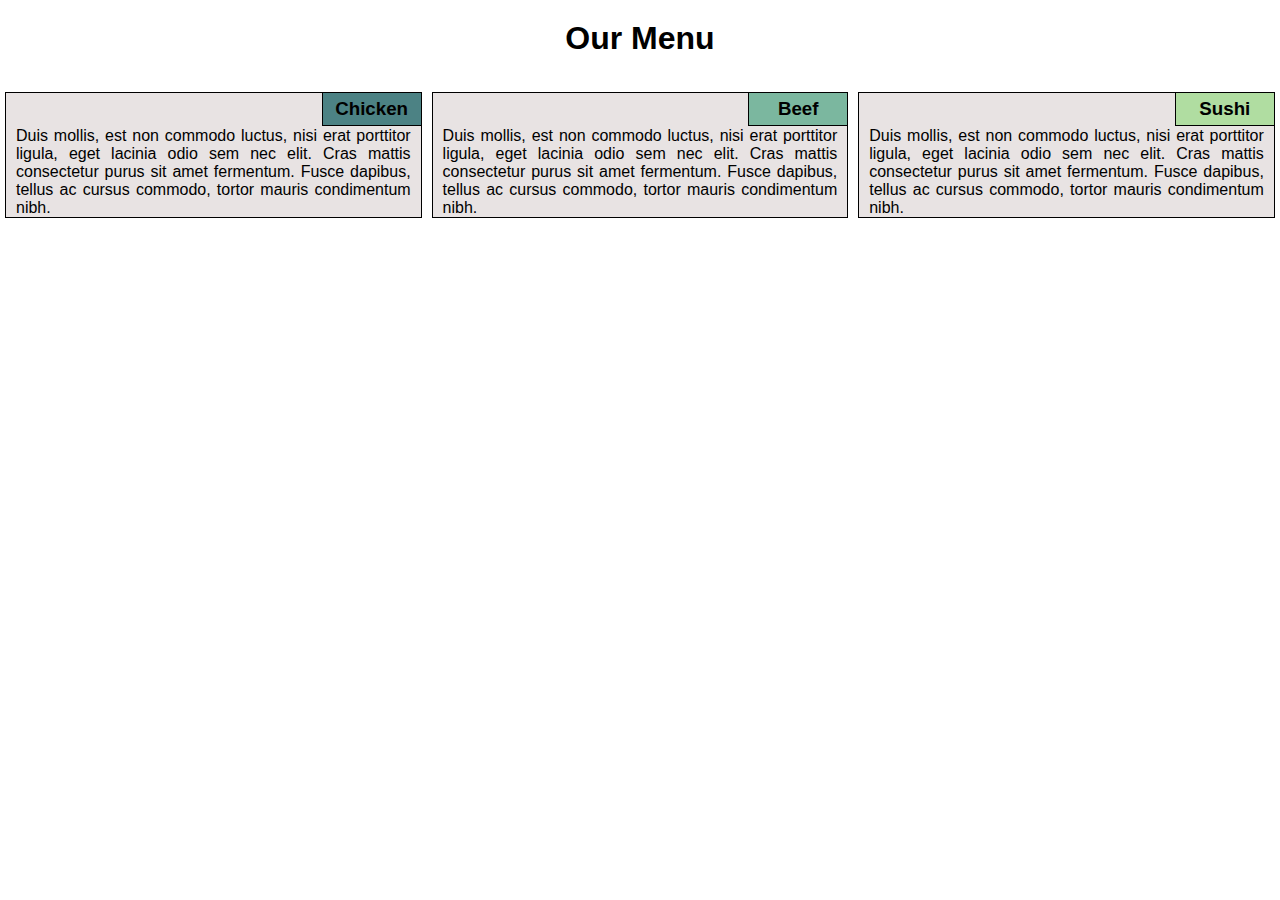
<file: mod_2_solution/index.html>
<!DOCTYPE html>

<html>
    <head>
        <meta charset="utf-8">
        <meta http-equiv="X-UA-Compatible" content="IE=edge">
        <meta name="viewport" content="width=device-width, initial-scale=1">
        <link rel="stylesheet" href="css/style.css">
        <title>Module 2 Coding Assignment</title>
    </head>
    
    <body>
    <h1> Our Menu </h1>
    
    <div class="row">
        
        <div class="col-lg-4 col-md-6 col-sm-12">
            <div id="chicken">
                <h3>Chicken</h3>
                <p>Duis mollis, est non commodo luctus, nisi erat porttitor ligula, eget lacinia odio sem nec elit. Cras mattis consectetur purus sit amet fermentum. Fusce dapibus, tellus ac cursus commodo, tortor mauris condimentum nibh.</p>
            </div>
        </div>
        
        <div class="col-lg-4 col-md-6 col-sm-12">
            <div id="beef">
                <h3>Beef</h3>
                <p>Duis mollis, est non commodo luctus, nisi erat porttitor ligula, eget lacinia odio sem nec elit. Cras mattis consectetur purus sit amet fermentum. Fusce dapibus, tellus ac cursus commodo, tortor mauris condimentum nibh.</p>
            </div>
        </div>
        
        <div class="col-lg-4 col-md-12 col-sm-12">
            <div id="sushi">
                <h3>Sushi</h3>
                <p>Duis mollis, est non commodo luctus, nisi erat porttitor ligula, eget lacinia odio sem nec elit. Cras mattis consectetur purus sit amet fermentum. Fusce dapibus, tellus ac cursus commodo, tortor mauris condimentum nibh.</p>
            </div>
        </div>
        
    </div>
    
    </body>
</file>
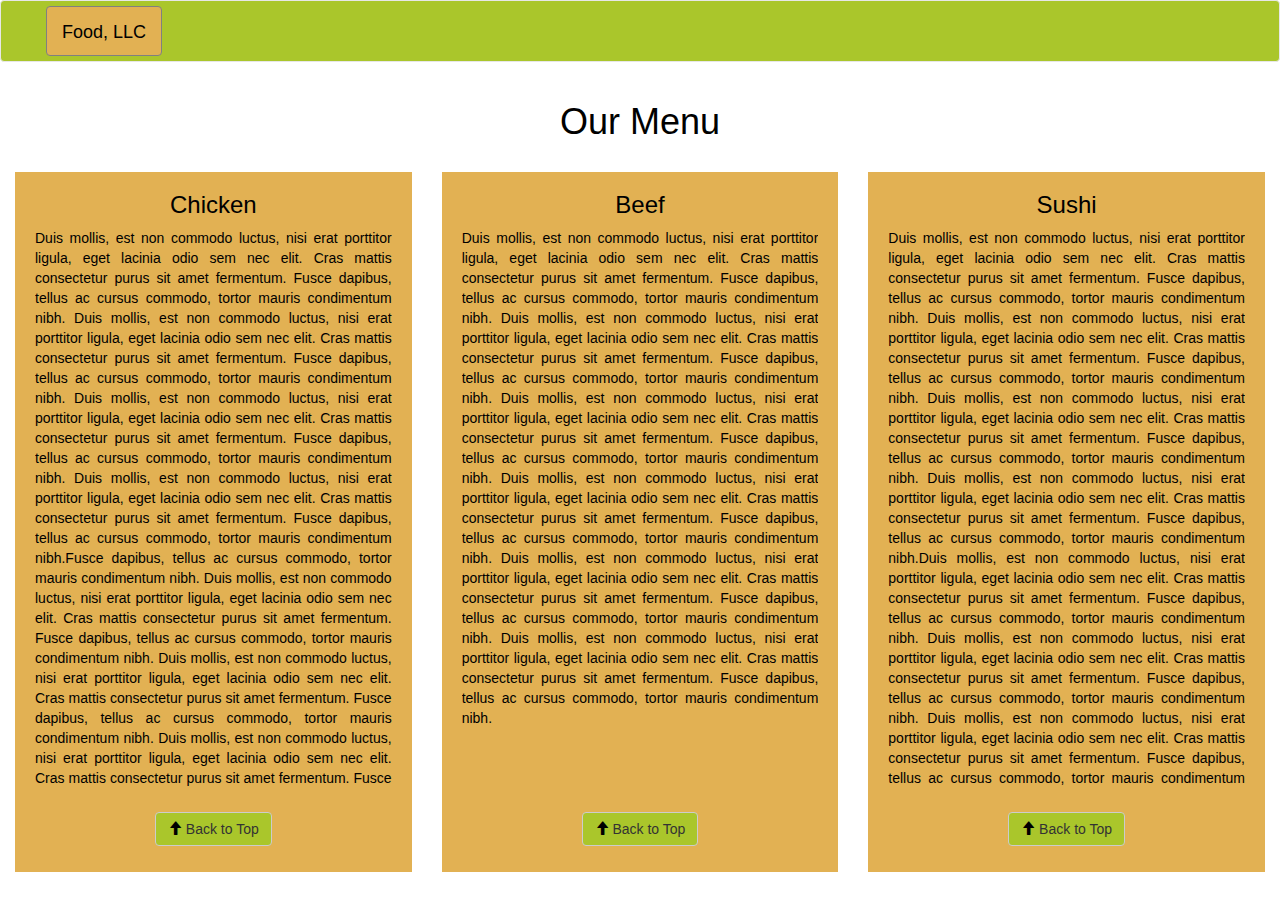
<file: mod_3_solution/index.html>
<!DOCTYPE html>
<html>
    
    <head>
        <meta charset="utf-8">
        <meta name="viewport" content="width=device-width, initial-scale=1">
        <link rel="stylesheet" href="css/bootstrap.min.css">
        <link rel="stylesheet" href="css/style.css">
        <script src="js/bootstrap.min.js"></script>
        <script src="https://ajax.googleapis.com/ajax/libs/jquery/1.12.4/jquery.min.js"></script>
        <script src="js/bootstrap.min.js"></script>
        <title>Module 3 Coding Assignment</title>            
    </head>
    
    <body>
    
<!--==========================Navigation Bar===========================-->
        
        <nav class="navbar navbar-default">
            <div id="header" class="container-fluid">
                <div class="navbar-header">
                    <a id="brand" class="navbar-brand" href="index.html">Food, LLC</a>
                    <button id="but-ham" type="button" class="navbar-toggle collapsed" data-toggle="collapse" data-target="#collapsable-nav" aria-expanded="false">
                        <span class="sr-only">Toggle navigation></span>
                        <span class="glyphicon glyphicon-menu-hamburger"></span>
                    </button>
                </div>
                
                <div id="collapsable-nav" class="collapse navbar-collapse">
                    <ul id="nav-list" class="nav navbar-nav navbar-right visible-xs">
                        <li><a href="#chicken">Chicken</a></li>
                        <li><a href="#beef">Beef</a></li> 
                        <li><a href="#sushi">Sushi</a></li> 
                    </ul>
                </div>
                
            </div>
        </nav>
    
<!--==========================Content================================-->
        <div class="container-fluid">
            <h1 id="our-menu" class="text-center">Our Menu</h1>
            
            <div class="row">
               
                <div class="col-lg-4 col-md-4 col-sm-6 col-xs-12">
                    <div  id="chicken">  
                        <div id="ch">
                            <h3 class="text-center">Chicken</h3>
                            <p>Duis mollis, est non commodo luctus, nisi erat porttitor ligula, eget lacinia odio sem nec elit. Cras mattis consectetur purus sit amet fermentum. Fusce dapibus, tellus ac cursus commodo, tortor mauris condimentum nibh. Duis mollis, est non commodo luctus, nisi erat porttitor ligula, eget lacinia odio sem nec elit. Cras mattis consectetur purus sit amet fermentum. Fusce dapibus, tellus ac cursus commodo, tortor mauris condimentum nibh. Duis mollis, est non commodo luctus, nisi erat porttitor ligula, eget lacinia odio sem nec elit. Cras mattis consectetur purus sit amet fermentum. Fusce dapibus, tellus ac cursus commodo, tortor mauris condimentum nibh. Duis mollis, est non commodo luctus, nisi erat porttitor ligula, eget lacinia odio sem nec elit. Cras mattis consectetur purus sit amet fermentum. Fusce dapibus, tellus ac cursus commodo, tortor mauris condimentum nibh.Fusce dapibus, tellus ac cursus commodo, tortor mauris condimentum nibh. Duis mollis, est non commodo luctus, nisi erat porttitor ligula, eget lacinia odio sem nec elit. Cras mattis consectetur purus sit amet fermentum. Fusce dapibus, tellus ac cursus commodo, tortor mauris condimentum nibh. Duis mollis, est non commodo luctus, nisi erat porttitor ligula, eget lacinia odio sem nec elit. Cras mattis consectetur purus sit amet fermentum. Fusce dapibus, tellus ac cursus commodo, tortor mauris condimentum nibh. Duis mollis, est non commodo luctus, nisi erat porttitor ligula, eget lacinia odio sem nec elit. Cras mattis consectetur purus sit amet fermentum. Fusce dapibus, tellus ac cursus commodo, tortor mauris condimentum nibh. Cras mattis consectetur purus sit amet fermentum. Fusce dapibus, tellus ac cursus commodo, tortor mauris condimentum nibh.</p>
                        </div>
                    <div id="b-to-top">
                        <a href="#our-menu"> 
                            <button id="b-t-t" type="button" class="btn btn-default">
                                <span class="glyphicon glyphicon-arrow-up"></span>
                                Back to Top
                            </button>
                        </a>
                    </div>
                    </div>
                </div> 
                               
                <div class="col-lg-4 col-md-4 col-sm-6 col-xs-12">
                    <div id="beef">
                        <div id="be">
                            <h3 class="text-center">Beef</h3>
                            <p>Duis mollis, est non commodo luctus, nisi erat porttitor ligula, eget lacinia odio sem nec elit. Cras mattis consectetur purus sit amet fermentum. Fusce dapibus, tellus ac cursus commodo, tortor mauris condimentum nibh. Duis mollis, est non commodo luctus, nisi erat porttitor ligula, eget lacinia odio sem nec elit. Cras mattis consectetur purus sit amet fermentum. Fusce dapibus, tellus ac cursus commodo, tortor mauris condimentum nibh. Duis mollis, est non commodo luctus, nisi erat porttitor ligula, eget lacinia odio sem nec elit. Cras mattis consectetur purus sit amet fermentum. Fusce dapibus, tellus ac cursus commodo, tortor mauris condimentum nibh. Duis mollis, est non commodo luctus, nisi erat porttitor ligula, eget lacinia odio sem nec elit. Cras mattis consectetur purus sit amet fermentum. Fusce dapibus, tellus ac cursus commodo, tortor mauris condimentum nibh. Duis mollis, est non commodo luctus, nisi erat porttitor ligula, eget lacinia odio sem nec elit. Cras mattis consectetur purus sit amet fermentum. Fusce dapibus, tellus ac cursus commodo, tortor mauris condimentum nibh. Duis mollis, est non commodo luctus, nisi erat porttitor ligula, eget lacinia odio sem nec elit. Cras mattis consectetur purus sit amet fermentum. Fusce dapibus, tellus ac cursus commodo, tortor mauris condimentum nibh. </p>
                        </div>
                        <div id="b-to-top">
                            <a href="#our-menu"> 
                                <button id="b-t-t" type="button" class="btn btn-default">
                                    <span class="glyphicon glyphicon-arrow-up"></span>
                                    Back to Top
                                </button>
                            </a>
                        </div>
                    </div>
                </div>
                                
                <div class="col-lg-4 col-md-4 col-sm-12 col-xs-12">
                   <div id="sushi">
                       <div id="su">
                            <h3 class="text-center">Sushi</h3>
                            <p>Duis mollis, est non commodo luctus, nisi erat porttitor ligula, eget lacinia odio sem nec elit. Cras mattis consectetur purus sit amet fermentum. Fusce dapibus, tellus ac cursus commodo, tortor mauris condimentum nibh. Duis mollis, est non commodo luctus, nisi erat porttitor ligula, eget lacinia odio sem nec elit. Cras mattis consectetur purus sit amet fermentum. Fusce dapibus, tellus ac cursus commodo, tortor mauris condimentum nibh. Duis mollis, est non commodo luctus, nisi erat porttitor ligula, eget lacinia odio sem nec elit. Cras mattis consectetur purus sit amet fermentum. Fusce dapibus, tellus ac cursus commodo, tortor mauris condimentum nibh. Duis mollis, est non commodo luctus, nisi erat porttitor ligula, eget lacinia odio sem nec elit. Cras mattis consectetur purus sit amet fermentum. Fusce dapibus, tellus ac cursus commodo, tortor mauris condimentum nibh.Duis mollis, est non commodo luctus, nisi erat porttitor ligula, eget lacinia odio sem nec elit. Cras mattis consectetur purus sit amet fermentum. Fusce dapibus, tellus ac cursus commodo, tortor mauris condimentum nibh. Duis mollis, est non commodo luctus, nisi erat porttitor ligula, eget lacinia odio sem nec elit. Cras mattis consectetur purus sit amet fermentum. Fusce dapibus, tellus ac cursus commodo, tortor mauris condimentum nibh. Duis mollis, est non commodo luctus, nisi erat porttitor ligula, eget lacinia odio sem nec elit. Cras mattis consectetur purus sit amet fermentum. Fusce dapibus, tellus ac cursus commodo, tortor mauris condimentum nibh. Duis mollis, est non commodo luctus, nisi erat porttitor ligula, eget lacinia odio sem nec elit. Cras mattis consectetur purus sit amet fermentum. Fusce dapibus, tellus ac cursus commodo, tortor mauris condimentum nibh. Cras mattis consectetur purus sit amet fermentum. Fusce dapibus, tellus ac cursus commodo, tortor mauris condimentum nibh. Duis mollis, est non commodo luctus, nisi erat porttitor ligula, eget lacinia odio sem nec elit. Cras mattis consectetur purus sit amet fermentum. Fusce dapibus, tellus ac cursus commodo, tortor mauris condimentum nibh.</p>
                        </div>
                  
                        <div id="b-to-top">
                        <a href="#our-menu"> 
                            <button id="b-t-t" type="button" class="btn btn-default">
                                <span class="glyphicon glyphicon-arrow-up"></span>
                                Back to Top
                            </button>
                        </a>
                    </div>
                    </div>
            </div>   
            
            </div>
        </div>
    </body>

</html>
</file>
<file: mod_2_solution/css/style.css>
body {
    margin: 0;
    font-family: sans-serif;
}

* {
    box-sizing: border-box;
    margin: 0;
    padding: 0;
}

h1 {
    text-align: center;
    margin-bottom: 30px;
    margin-top: 20px;
}

h3 {
    position: relative;
    right: -1px;
    top: -1px;
    border: 1px solid black;
    text-align: center;
    width: 100px;
    padding: 5px;
    float: right;
    }

p {
    position: relative;
    clear: both;
    text-align: justify;
    margin: 0px 10px;
            }

#chicken, #beef, #sushi {
    border: 1px solid black;
    margin: 5px;
    background-color: #E8E3E3;
}

#chicken h3 {
    background-color: #4C8284;
}

#beef h3 {
    background-color: #7BB79F;
}

#sushi h3 {
    background-color: #B0DDA1;
}


.row {
    width: 100%;
}



/*****************************TABLETS********************************/
@media (min-width: 768px) and (max-width: 991px) {
    .col-md-1, .col-md-2, .col-md-3, .col-md-4, .col-md-5, .col-md-6, .col-md-7, .col-md-8, .col-md-9, .col-md-10, .col-md-11, .col-md-12 {
        float:left;
            }
    
    .col-md-1 {
        width: 8.33%;
            }
    
    .col-md-2 {
        width: 16.66%;
            }
    
    .col-md-3 {
        width: 25%;
            }
    
    .col-md-4 {
        width: 33.33%;
            }
    
    .col-md-5 {
    width: 41.66%;
  }
    
    .col-md-6 {
    width: 50%;
  }
    
     .col-md-7 {
    width: 58.33%;
  }
    
    .col-md-8 {
    width: 66.66%;
  }
        
    .col-md-9 {
    width: 75%;
  }
  
    .col-md-10 {
    width: 83.33%;
  }
  
     .col-md-11 {
    width: 91.66%;
  }
    
    .col-md-12 {
    width: 100%;
  }
 
   }

/**************************MOBILE PHONES*****************************/

@media (max-width: 767px) {
     .col-sm-1, .col-sm-2, .col-sm-3, .col-sm-4, .col-sm-5, .col-sm-6, .col-sm-7, .col-sm-8, .col-sm-9, .col-sm-10, .col-sm-11, .col-sm-12 {
        float:left;
            }
    
    .col-sm-1 {
        width: 8.33%;
            }
    
    .col-sm-2 {
        width: 16.66%;
            }
    
    .col-sm-3 {
        width: 25%;
            }
    
    .col-sm-4 {
        width: 33.33%;
            }
    
    .col-sm-5 {
    width: 41.66%;
  }
    
    .col-sm-6 {
    width: 50%;
  }
    
     .col-sm-7 {
    width: 58.33%;
  }
    
    .col-sm-8 {
    width: 66.66%;
  }
        
    .col-sm-9 {
    width: 75%;
  }
  
    .col-sm-10 {
    width: 83.33%;
  }
  
     .col-sm-11 {
    width: 91.66%;
  }
    
    .col-sm-12 {
    width: 100%;
  }
 
}

/*****************************DECKTOPS********************************/
@media (min-width: 992px) {
    .col-lg-1, .col-lg-2, .col-lg-3, .col-lg-4, .col-lg-5, .col-lg-6, .col-lg-7, .col-lg-8, .col-lg-9, .col-lg-10, .col-lg-11, .col-lg-12 {
        float:left;
            }
    
    .col-lg-1 {
        width: 8.33%;
            }
    
    .col-lg-2 {
        width: 16.66%;
            }
    
    .col-lg-3 {
        width: 25%;
            }
    
    .col-lg-4 {
        width: 33.33%;
            }
    
    .col-lg-5 {
    width: 41.66%;
  }
    
    .col-lg-6 {
    width: 50%;
  }
    
     .col-lg-7 {
    width: 58.33%;
  }
    
    .col-lg-8 {
    width: 66.66%;
  }
        
    .col-lg-9 {
    width: 75%;
  }
  
    .col-lg-10 {
    width: 83.33%;
  }
  
     .col-lg-11 {
    width: 91.66%;
  }
    
    .col-lg-12 {
    width: 100%;
  }
    
}
</file>
<file: mod_3_solution/css/style.css>
body {
    margin: 0;
    font-family: sans-serif;
}

* {
    margin: 0;
    padding: 0;
    color: black;
}

/************************NAVIGATION BAR*******************************/

.navbar-default .navbar-nav>li>a {
    color: black;
    }

.navbar {
    background-color: #AAC62B;
}
    
#collapsable-nav {
    text-align: center;
                  }

#brand {
    border: 1px solid grey;
    background-color: #E2B153;
    color: black;
    margin: 5px;
    border-radius: 4px;
    margin-left: 30px;
}

#brand:hover {
    background-color: #FFD586;
}

#but-ham {
    color: grey;
    border: 1px solid grey;
    background-color: #87A015;
}

#but-ham:hover {
    background-color: #E1F682;
}


/*****************************Page********************************/

#our-menu {
    margin-bottom: 30px;
}

#chicken, #beef, #sushi {
    background-color: #E2B153;
    height: 700px;
    overflow: hidden;
    padding-left: 20px;
    padding-right: 20px;
    text-align: justify;
    margin-bottom: 20px;
}

#ch, #be, #su {
    height: 620px;
    overflow: hidden;
}

#b-to-top {
    bottom: 20px;
    text-align: center;
    margin: 20px;
    }

#b-t-t {
    background-color: #AAC62B;
    text-align: center;
        }

#b-t-t:hover {
     background-color: #E1F682;
}


/*****************************LARGE DEVICES********************************/
@media (min-width: 992px) {
    
}

/*****************************MEDIUM DEVICES********************************/
@media (min-width: 768px) and (max-width: 991px) {
    
   }

/**************************SMALL DEVICES*****************************/

@media (max-width: 767px) {
    #collapsable-nav {
     background-color: #E1F682;
              }
    #collapsable-nav a:hover {
     background-color: #AAC62B;
              }
}

/**************************EXTRA SMALL DEVICES*****************************/

@media (max-width: 767px) {
  
 
}
</file>
